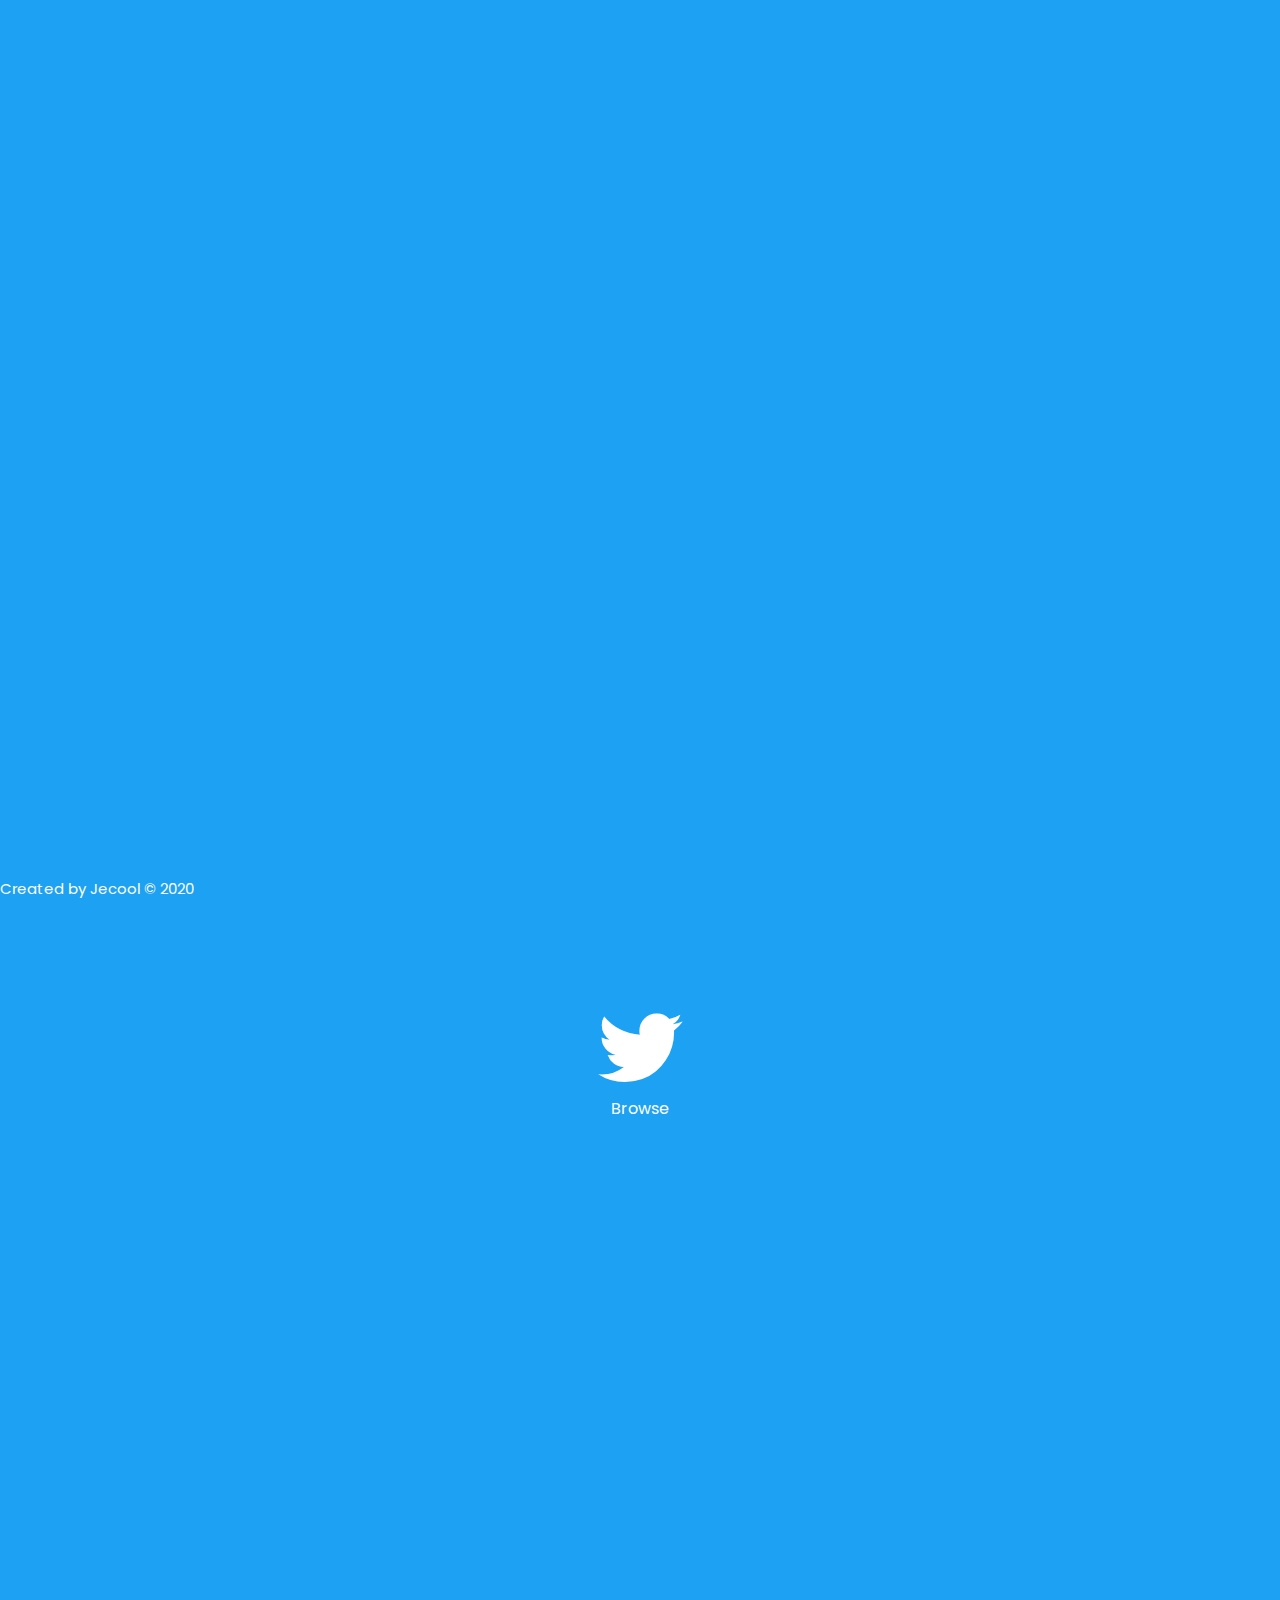
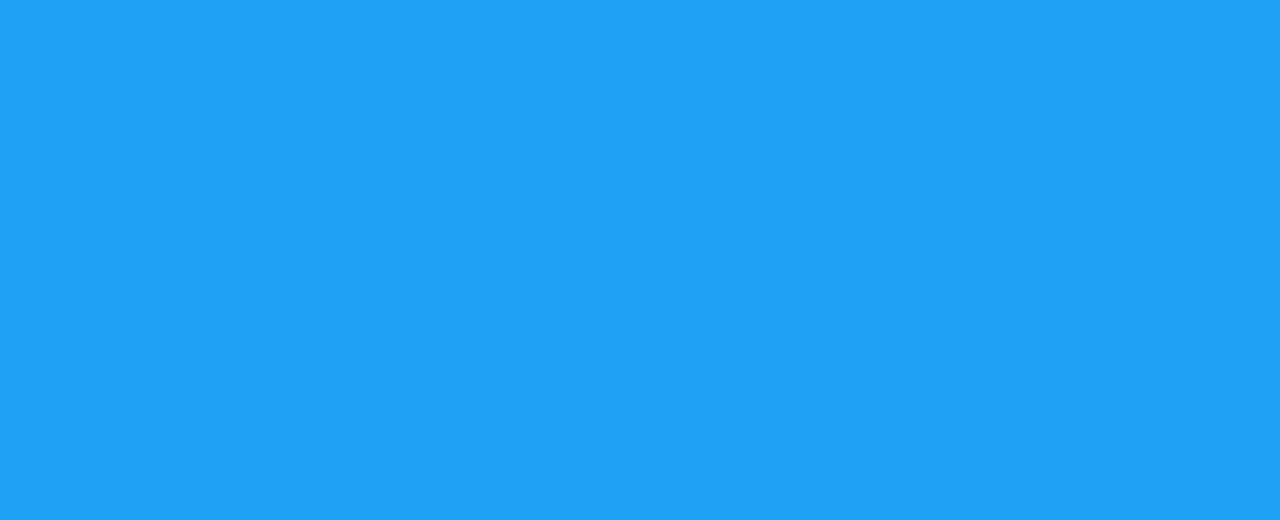
<file: index.html>
<!DOCTYPE html>
<html lang="en">
<head>
    <meta charset="UTF-8">
    <meta name="viewport" content="width=device-width, initial-scale=1.0">
    <title>Twitter Bird</title>
    <link rel="stylesheet" href="style.css">
    <link href="https://fonts.googleapis.com/css2?family=Poppins:wght@100&display=swap" rel="stylesheet">
    <link rel="stylesheet" href="https://stackpath.bootstrapcdn.com/font-awesome/4.7.0/css/font-awesome.min.css" integrity="sha384-wvfXpqpZZVQGK6TAh5PVlGOfQNHSoD2xbE+QkPxCAFlNEevoEH3Sl0sibVcOQVnN" crossorigin="anonymous">
</head>
<body>
    <div class="content">     
        <i class="fa fa-twitter fa-3x" aria-hidden="true"></i>    
        <a target="_blank" href="main.html">Browse</a>         
    </div>

    <footer>
        <p>Created by Jecool &copy; 2020</p>
    </footer>
</body>
</html>
</file>
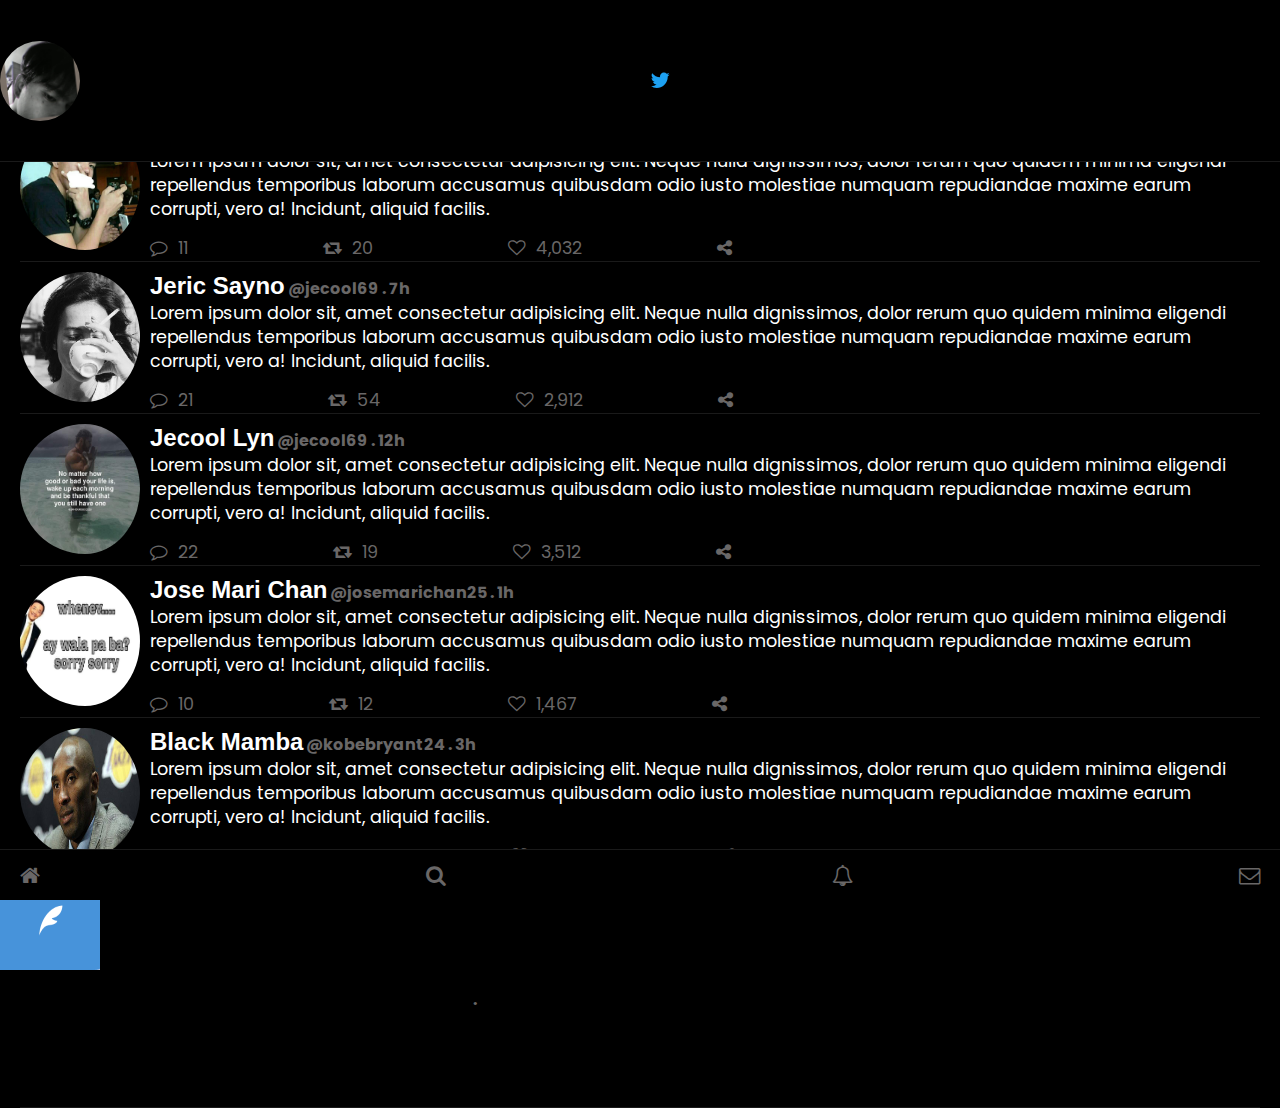
<file: main.html>
<!DOCTYPE html>
<html lang="en">
<head>
    <meta charset="UTF-8">
    <meta name="viewport" content="width=device-width, initial-scale=1.0">
    <title>Twitter UI | Jec Sayno</title>
    <link rel="stylesheet" href="/style2.css">
    <link rel="stylesheet" href="font/flaticon.css">
    <link href="https://fonts.googleapis.com/css2?family=Open+Sans+Condensed:wght@300&display=swap" rel="stylesheet">
    <link rel="stylesheet" href="https://stackpath.bootstrapcdn.com/font-awesome/4.7.0/css/font-awesome.min.css" integrity="sha384-wvfXpqpZZVQGK6TAh5PVlGOfQNHSoD2xbE+QkPxCAFlNEevoEH3Sl0sibVcOQVnN" crossorigin="anonymous">
</head>
<body>
     
    <header class="main-header">
      <div class="header-container">
        <img class="clicked" onclick="toggleMenu()" src="/image/jecool.jpg" alt="user">
        <i class="fa fa-twitter fa-lg" aria-hidden="true"></i>
        <i class="flaticon-shining"></i>
     </div>
    </header>

    

    <main class="main-content">
        <div class="main-container">
            <img src="/image/jec.jpg" alt="user">
            <h1><strong>Jec Sayno</strong> @jecool69 . <span>4h</span></h1>
            <p>Lorem ipsum dolor sit, amet consectetur adipisicing elit. Neque nulla dignissimos, dolor rerum quo quidem minima eligendi repellendus temporibus laborum accusamus quibusdam odio iusto molestiae numquam repudiandae maxime earum corrupti, vero a! Incidunt, aliquid facilis.</p>  
             <div class="main-links">    
              <p><a href="#"><i class="fa fa-comment-o" aria-hidden="true"></i></a>11</p>
              <p><a href="#"><i class="fa fa-retweet" aria-hidden="true"></i></a>20</p> 
              <p><a href="#"><i class="fa fa-heart-o" aria-hidden="true"></i></a>4,032</p> 
              <p id="share"><a href="#"><i class="fa fa-share-alt" aria-hidden="true"></i></a></p>
            </div> 
        </div>   

        <div class="main-container">
            <img src="/image/second.jpg" alt="user">
            <h1><strong>Jeric Sayno</strong> @jecool69 . <span>7h</span></h1>
            <p>Lorem ipsum dolor sit, amet consectetur adipisicing elit. Neque nulla dignissimos, dolor rerum quo quidem minima eligendi repellendus temporibus laborum accusamus quibusdam odio iusto molestiae numquam repudiandae maxime earum corrupti, vero a! Incidunt, aliquid facilis.</p>  
          <div class="main-links">    
            <p><a href="#"><i class="fa fa-comment-o" aria-hidden="true"></i></a>21</p>
            <p><a href="#"><i class="fa fa-retweet" aria-hidden="true"></i></a>54</p> 
            <p><a href="#"><i class="fa fa-heart-o" aria-hidden="true"></i></a>2,912</p> 
            <p><a href="#"><i class="fa fa-share-alt" aria-hidden="true"></i></a></p>
        </div>  
        </div>   

        <div class="main-container">
            <img src="/image/third.jpg" alt="user">
            <h1><strong>Jecool Lyn</strong> @jecool69 . <span>12h</span></h1>
            <p>Lorem ipsum dolor sit, amet consectetur adipisicing elit. Neque nulla dignissimos, dolor rerum quo quidem minima eligendi repellendus temporibus laborum accusamus quibusdam odio iusto molestiae numquam repudiandae maxime earum corrupti, vero a! Incidunt, aliquid facilis.</p>  
              <div class="main-links">       
            <p><a href="#"><i class="fa fa-comment-o" aria-hidden="true"></i></a>22</p>
            <p><a href="#"><i class="fa fa-retweet" aria-hidden="true"></i></a>19</p> 
            <p><a href="#"><i class="fa fa-heart-o" aria-hidden="true"></i></a>3,512</p> 
            <p><a href="#"><i class="fa fa-share-alt" aria-hidden="true"></i></a></p>
        </div>
        </div>   

        <div class="main-container">
            <img src="/image/fourth.jpg" alt="user">
            <h1><strong>Jose Mari Chan</strong> @josemarichan25 . <span>1h</span></h1>
            <p>Lorem ipsum dolor sit, amet consectetur adipisicing elit. Neque nulla dignissimos, dolor rerum quo quidem minima eligendi repellendus temporibus laborum accusamus quibusdam odio iusto molestiae numquam repudiandae maxime earum corrupti, vero a! Incidunt, aliquid facilis.</p>  
              <div class="main-links">     
            <p><a href="#"><i class="fa fa-comment-o" aria-hidden="true"></i></a>10</p>
            <p><a href="#"><i class="fa fa-retweet" aria-hidden="true"></i></a>12</p> 
            <p><a href="#"><i class="fa fa-heart-o" aria-hidden="true"></i></a>1,467</p> 
            <p><a href="#"><i class="fa fa-share-alt" aria-hidden="true"></i></a></p>
        </div>  
        </div>  
       
        <div class="main-container">
            <img src="/image/kobe.jpg" alt="user">
            <h1><strong>Black Mamba</strong> @kobebryant24 . <span>3h</span></h1>
            <p>Lorem ipsum dolor sit, amet consectetur adipisicing elit. Neque nulla dignissimos, dolor rerum quo quidem minima eligendi repellendus temporibus laborum accusamus quibusdam odio iusto molestiae numquam repudiandae maxime earum corrupti, vero a! Incidunt, aliquid facilis.</p>  
              <div class="main-links">      
            <p><a href="#"><i class="fa fa-comment-o" aria-hidden="true"></i></a>11</p>
            <p><a href="#"><i class="fa fa-retweet" aria-hidden="true"></i></a>45</p> 
            <p><a href="#"><i class="fa fa-heart-o" aria-hidden="true"></i></a>2,957</p> 
            <p><a href="#"><i class="fa fa-share-alt" aria-hidden="true"></i></a></p>
        </div> 
        </div> 

       
            <div class="flaticon-fixed">
              <a href="#"><img class="out" onclick="toggleMenu()" src="/image/artboard.png" alt=""></a>        
            </div>
        

        <div class="main-container">
            <div class="main-end">
                <h1>.</h1>
            </div>
       
    </div>
      
    </main>
   

    <footer>
        <div class="main-footer">
            <ul class="footer-links">
                <li><a href="#"><i class="fa fa-home fa-lg" aria-hidden="true"></i></a></li>
                <li><a href="#"><i class="fa fa-search fa-lg" aria-hidden="true"></i></a></li>
                <li><a href="#"><i class="fa fa-bell-o fa-lg" aria-hidden="true"></i></a></li>
                <li><a href="#"><i class="fa fa-envelope-o fa-lg" aria-hidden="true"></i></a></li>
            </ul>
          
        </div>
    </footer>

    <nav class="parent-nav">
        <div class="click-btn">
        <div class="main-nav">
            <img src="/image/jecool.jpg" alt="user">
            <h2>Jerc<i class="fa fa-lock fa-lg" aria-hidden="true"></i></h2>
            <h4>@jericsayno69</h4>
            <p><strong>16</strong>Following</p>
            <p><strong>16</strong>Followers</p>
        </div>
        <ul>
            <li id="user"><a href="#"><i class="fa fa-user" aria-hidden="true"></i>Profile</a></li>
            <li><a href="#"><i class="fa fa-list-alt" aria-hidden="true"></i>Lists</a></li>
            <li><a href="#"><i class="fa fa-commenting-o" aria-hidden="true"></i>Topics</a></li>
            <li><a href="#"><i class="fa fa-bookmark" aria-hidden="true"></i>Bookmarks</a></li>
            <li><a href="#"><i class="fa fa-bolt" aria-hidden="true"></i>Moments</a></li>
            <li><a href="#"><i class="fa fa-user-plus" aria-hidden="true"></i>Follower Request</a></li>         
        </ul>

        <div class="middle-nav">      
           <a id="settings" href="#">Settings and privacy</a>
           <a href="#">Help Center</a>
        </div>

        <div class="bottom-nav">
            <div class="bottom-links">
                <i class="fa fa-lightbulb-o fa-lg" aria-hidden="true"></i>
                <i class="fa fa-qrcode fa-lg" aria-hidden="true"></i>
            </div>
        </div>

    </div>

    </nav>
 

    <script src="app.js"></script>
        
</body>
</html>
</file>
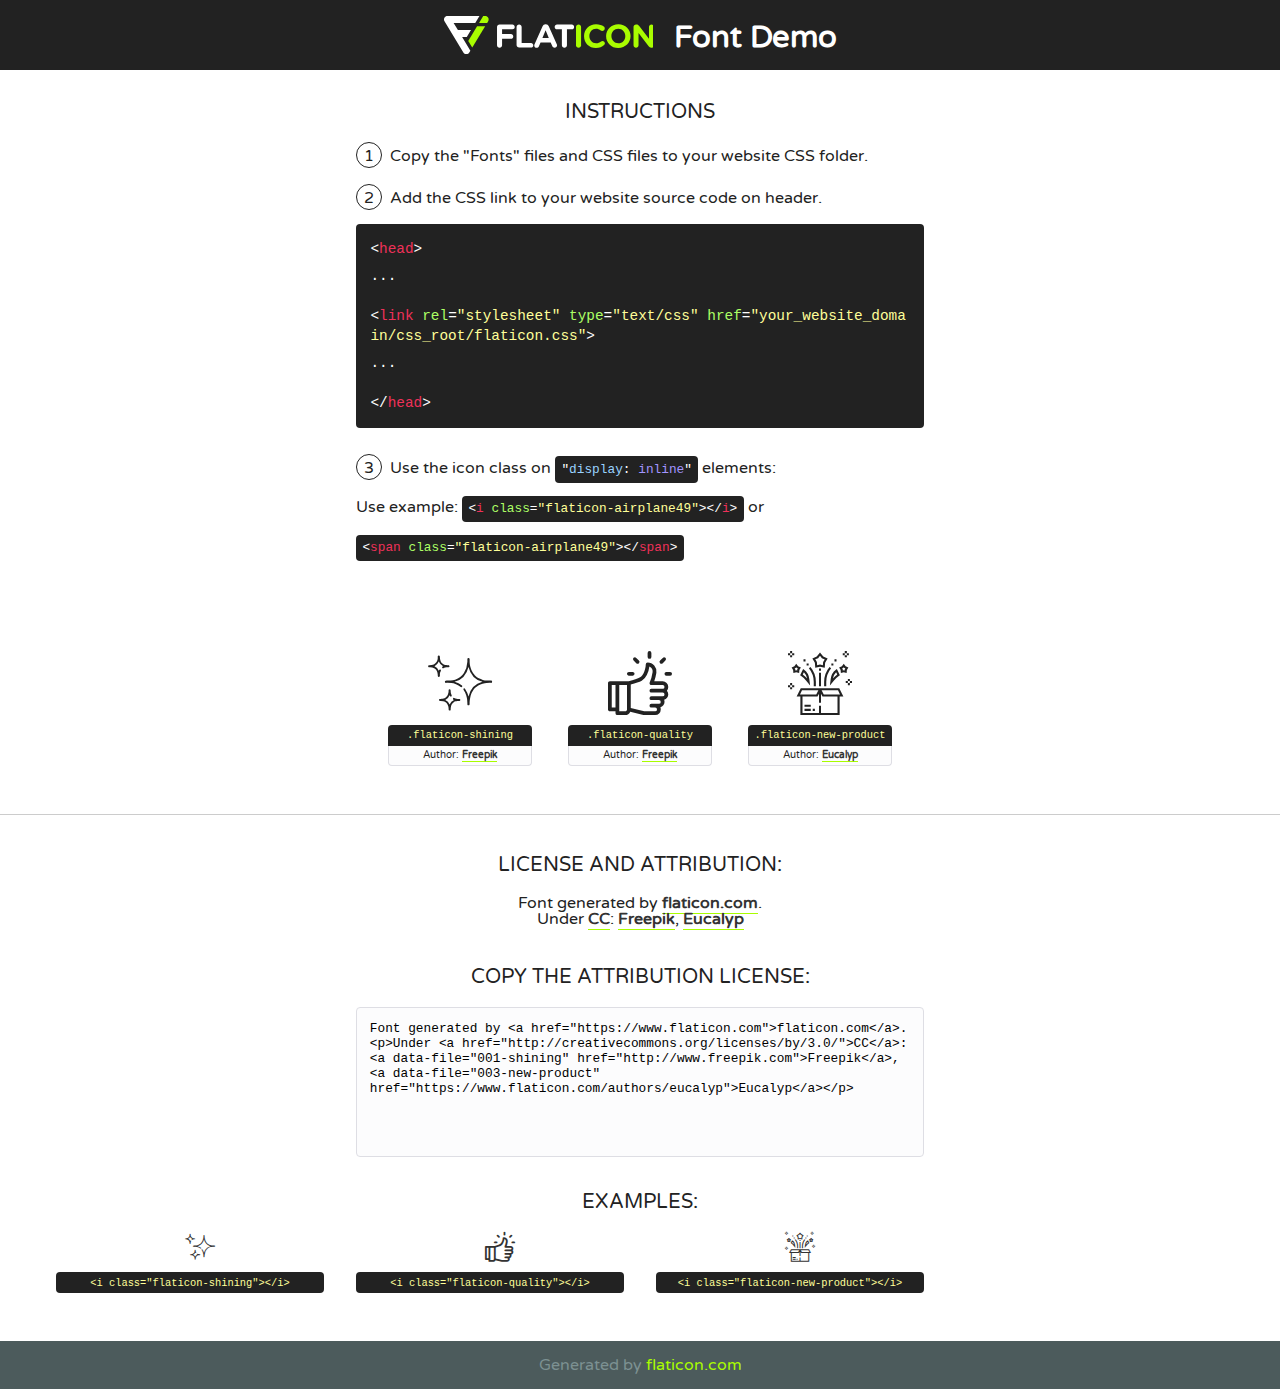
<file: font/flaticon.html>
<!DOCTYPE html>
<!--
  Flaticon icon font: Flaticon
  Creation date: 23/08/2020 12:39
-->
<html>
<!DOCTYPE html>
<html>

<head>
    <title>Flaticon WebFont</title>
    <link href="http://fonts.googleapis.com/css?family=Varela+Round" rel="stylesheet" type="text/css" />
    <link rel="stylesheet" type="text/css" href="flaticon.css">
    <meta charset="UTF-8">
    <style>
    html, body, div, span, applet, object, iframe,
    h1, h2, h3, h4, h5, h6, p, blockquote, pre,
    a, abbr, acronym, address, big, cite, code,
    del, dfn, em, img, ins, kbd, q, s, samp,
    small, strike, strong, sub, sup, tt, var,
    b, u, i, center,
    dl, dt, dd, ol, ul, li,
    fieldset, form, label, legend,
    table, caption, tbody, tfoot, thead, tr, th, td,
    article, aside, canvas, details, embed, 
    figure, figcaption, footer, header, hgroup, 
    menu, nav, output, ruby, section, summary,
    time, mark, audio, video {
        margin: 0;
        padding: 0;
        border: 0;
        font-size: 100%;
        font: inherit;
        vertical-align: baseline;
    }
    /* HTML5 display-role reset for older browsers */
    article, aside, details, figcaption, figure, 
    footer, header, hgroup, menu, nav, section {
        display: block;
    }
    body {
        line-height: 1;
    }
    ol, ul {
        list-style: none;
    }
    blockquote, q {
        quotes: none;
    }
    blockquote:before, blockquote:after,
    q:before, q:after {
        content: '';
        content: none;
    }
    table {
        border-collapse: collapse;
        border-spacing: 0;
    }
    body {
        font-family: 'Varela Round', Helvetica, Arial, sans-serif;
        font-size: 16px;
        color: #222;
    }
    a {
        color: #333;
        border-bottom: 1px solid #a9fd00;
        font-weight: bold;
        text-decoration: none;
    }
    * {
        -moz-box-sizing: border-box;
        -webkit-box-sizing: border-box;
        box-sizing: border-box;
        margin: 0;
        padding: 0;
    }
    [class^="flaticon-"]:before, [class*=" flaticon-"]:before, [class^="flaticon-"]:after, [class*=" flaticon-"]:after {
        font-family: Flaticon;
        font-size: 30px;
        font-style: normal;
        margin-left: 20px;
        color: #333;
    }
    .wrapper {
        max-width: 600px;
        margin: auto;
        padding: 0 1em;
    }
    .title {
        font-size: 1.25em;
        text-align: center;
        margin-bottom: 1em;
        text-transform: uppercase;
    }
    header {
        text-align: center;
        background-color: #222;
        color: #fff;
        padding: 1em;
    }
    header .logo {
        width: 210px;
        height: 38px;
        display: inline-block;
        vertical-align: middle;
        margin-right: 1em;
        border: none;
    }
    header strong {
        font-size: 1.95em;
        font-weight: bold;
        vertical-align: middle;
        margin-top: 5px;
        display: inline-block;
    }
    .demo {
        margin: 2em auto;
        line-height: 1.25em;
    }
    .demo ul li {
        margin-bottom: 1em;
    }
    .demo ul li .num {
        color: #222;
        border-radius: 20px;
        display: inline-block;
        width: 26px;
        padding: 3px;
        height: 26px;
        text-align: center;
        margin-right: 0.5em;
        border: 1px solid #222;
    }
    .demo ul li code {
        background-color: #222;
        border-radius: 4px;
        padding: 0.25em 0.5em;
        display: inline-block;
        color: #fff;
        font-family: Consolas,Monaco,Lucida Console,Liberation Mono,DejaVu Sans Mono,Bitstream Vera Sans Mono,Courier New, monospace;
        font-weight: lighter;
        margin-top: 1em;
        font-size: 0.8em;
        word-break: break-all;
    }
    .demo ul li code.big {
        padding: 1em;
        font-size: 0.9em;
    }
    .demo ul li code .red {
        color: #EF3159;
    }
    .demo ul li code .green {
        color: #ACFF65;
    }
    .demo ul li code .yellow {
        color: #FFFF99;
    }
    .demo ul li code .blue {
        color: #99D3FF;
    }
    .demo ul li code .purple {
        color: #A295FF;
    }
    .demo ul li code .dots {
        margin-top: 0.5em;
        display: block;
    }
    #glyphs {
        border-bottom: 1px solid #ccc;
        padding: 2em 0;
        text-align: center;
    }
    .glyph {
        display: inline-block;
        width: 9em;
        margin: 1em;
        text-align: center;
        vertical-align: top;
        background: #FFF;
    }
    .glyph .glyph-icon {
        padding: 10px;
        display: block;
        font-family:"Flaticon";
        font-size: 64px;
        line-height: 1;
    }
    .glyph .glyph-icon:before {
        font-size: 64px;
        color: #222;
        margin-left: 0;
    }
    .class-name {
        font-size: 0.65em;
        background-color: #222;
        color: #fff;
        border-radius: 4px 4px 0 0;
        padding: 0.5em;
        color: #FFFF99;
        font-family: Consolas,Monaco,Lucida Console,Liberation Mono,DejaVu Sans Mono,Bitstream Vera Sans Mono,Courier New, monospace;
    }
    .author-name {
        font-size: 0.6em;
        background-color: #fcfcfd;
        border: 1px solid #DEDEE4;
        border-top: 0;
        border-radius: 0 0 4px 4px;
        padding: 0.5em;
    }
    .class-name:last-child {
        font-size: 10px;
        color:#888;
    }
    .class-name:last-child a {
        font-size: 10px;
        color:#555;
    }
    .class-name:last-child a:hover {
        color:#a9fd00;
    }
    .glyph > input {
        display: block;
        width: 100px;
        margin: 5px auto;
        text-align: center;
        font-size: 12px;
        cursor: text;
    }
    .glyph > input.icon-input {
        font-family:"Flaticon";
        font-size: 16px;
        margin-bottom: 10px;
    }
    .attribution .title {
        margin-top: 2em;
    }
    .attribution textarea {
        background-color: #fcfcfd;
        padding: 1em;
        border: none;
        box-shadow: none;
        border: 1px solid #DEDEE4;
        border-radius: 4px;
        resize: none;
        width: 100%;
        height: 150px;
        font-size: 0.8em;
        font-family: Consolas,Monaco,Lucida Console,Liberation Mono,DejaVu Sans Mono,Bitstream Vera Sans Mono,Courier New, monospace;
        -webkit-appearance: none;
    }
    .iconsuse {
        margin: 2em auto;
        text-align: center;
        max-width: 1200px;
    }
    .iconsuse:after {
        content: '';
        display: table;
        clear: both;
    }
    .iconsuse .image {
        float: left;
        width: 25%;
        padding: 0 1em;
    }
    .iconsuse .image p {
        margin-bottom: 1em;
    }
    .iconsuse .image span {
        display: block;
        font-size: 0.65em;
        background-color: #222;
        color: #fff;
        border-radius: 4px;
        padding: 0.5em;
        color: #FFFF99;
        margin-top: 1em;
        font-family: Consolas,Monaco,Lucida Console,Liberation Mono,DejaVu Sans Mono,Bitstream Vera Sans Mono,Courier New, monospace;
    }
    #footer {
        text-align: center;
        background-color: #4C5B5C;
        color: #7c9192;
        padding: 1em;
    }
    #footer a {
        border: none;
        color: #a9fd00;
        font-weight: normal;
    }
    @media (max-width: 960px) {
        .iconsuse .image {
            width: 50%;
        }
    }
    @media (max-width: 560px) {
        .iconsuse .image {
            width: 100%;
        }
    }
    </style>
</head>

<body class="characters-off">

    <header>
        <a href="https://www.flaticon.com" target="_blank" class="logo">
            <svg version="1.1" xmlns="http://www.w3.org/2000/svg" xmlns:xlink="http://www.w3.org/1999/xlink" xmlns:a="http://ns.adobe.com/AdobeSVGViewerExtensions/3.0/" viewBox="0 0 560.875 102.036" enable-background="new 0 0 560.875 102.036" xml:space="preserve">
                <defs>
                </defs>
                <g>
                    <g class="letters">
                        <path fill="#ffffff" d="M141.596,29.675c0-3.777,2.985-6.767,6.764-6.767h34.438c3.426,0,6.15,2.728,6.15,6.15
                        c0,3.43-2.724,6.149-6.15,6.149h-27.674v13.091h23.719c3.429,0,6.151,2.724,6.151,6.15c0,3.43-2.723,6.149-6.151,6.149h-23.719
                        v17.574c0,3.773-2.986,6.761-6.764,6.761c-3.779,0-6.764-2.989-6.764-6.761V29.675z"></path>
                        <path fill="#ffffff" d="M193.844,29.149c0-3.781,2.985-6.767,6.764-6.767c3.776,0,6.763,2.985,6.763,6.767v42.957h25.039
                        c3.426,0,6.149,2.726,6.149,6.153c0,3.425-2.723,6.15-6.149,6.15h-31.802c-3.779,0-6.764-2.986-6.764-6.768V29.149z"></path>
                        <path fill="#ffffff" d="M241.891,75.71l21.438-48.407c1.492-3.341,4.215-5.357,7.906-5.357h0.792
                        c3.686,0,6.323,2.017,7.815,5.357l21.439,48.407c0.436,0.967,0.701,1.845,0.701,2.723c0,3.602-2.809,6.501-6.414,6.501
                        c-3.161,0-5.269-1.845-6.499-4.655l-4.132-9.661h-27.059l-4.301,10.102c-1.144,2.631-3.426,4.214-6.237,4.214
                        c-3.517,0-6.24-2.81-6.24-6.325C241.1,77.64,241.451,76.677,241.891,75.71z M279.932,58.666l-8.521-20.297l-8.526,20.297H279.932
                        z"></path>
                        <path fill="#ffffff" d="M314.864,35.387H301.86c-3.429,0-6.239-2.813-6.239-6.238c0-3.429,2.811-6.24,6.239-6.24h39.533
                        c3.426,0,6.237,2.811,6.237,6.24c0,3.425-2.811,6.238-6.237,6.238h-13.001v42.785c0,3.773-2.99,6.761-6.764,6.761
                        c-3.779,0-6.764-2.989-6.764-6.761V35.387z"></path>
                        <path fill="#A9FD00" d="M352.615,29.149c0-3.781,2.985-6.767,6.767-6.767c3.774,0,6.761,2.985,6.761,6.767v49.024
                        c0,3.773-2.987,6.761-6.761,6.761c-3.781,0-6.767-2.989-6.767-6.761V29.149z"></path>
                        <path fill="#A9FD00" d="M374.132,53.836v-0.179c0-17.481,13.178-31.801,32.065-31.801c9.22,0,15.459,2.458,20.557,6.238
                        c1.402,1.054,2.637,2.985,2.637,5.357c0,3.692-2.985,6.59-6.681,6.59c-1.845,0-3.071-0.702-4.044-1.319
                        c-3.776-2.813-7.729-4.393-12.562-4.393c-10.364,0-17.831,8.611-17.831,19.154v0.173c0,10.542,7.291,19.329,17.831,19.329
                        c5.715,0,9.492-1.756,13.359-4.834c1.049-0.874,2.458-1.491,4.039-1.491c3.429,0,6.325,2.813,6.325,6.236
                        c0,2.106-1.056,3.78-2.282,4.834c-5.539,4.834-12.036,7.733-21.878,7.733C387.572,85.464,374.132,71.493,374.132,53.836z"></path>
                        <path fill="#A9FD00" d="M433.009,53.836v-0.179c0-17.481,13.79-31.801,32.766-31.801c18.981,0,32.592,14.143,32.592,31.628v0.173
                        c0,17.483-13.785,31.807-32.769,31.807C446.625,85.464,433.009,71.32,433.009,53.836z M484.224,53.836v-0.179
                        c0-10.539-7.725-19.326-18.626-19.326c-10.893,0-18.449,8.611-18.449,19.154v0.173c0,10.542,7.73,19.329,18.626,19.329
                        C476.676,72.986,484.224,64.378,484.224,53.836z"></path>
                        <path fill="#A9FD00" d="M506.233,29.321c0-3.774,2.99-6.763,6.767-6.763h1.401c3.252,0,5.183,1.583,7.029,3.953l26.093,34.265
                        V29.059c0-3.692,2.99-6.677,6.681-6.677c3.683,0,6.671,2.985,6.671,6.677v48.934c0,3.78-2.987,6.765-6.764,6.765h-0.436
                        c-3.257,0-5.188-1.581-7.034-3.953l-27.056-35.492v32.944c0,3.687-2.985,6.676-6.678,6.676c-3.683,0-6.673-2.989-6.673-6.676
                        V29.321z"></path>
                    </g>
                    <g class="insignia">
                        <path fill="#ffffff" d="M48.372,56.137h12.517l11.156-18.537H37.186L25.688,18.539h57.825L94.668,0H9.271
                        C5.925,0,2.842,1.801,1.198,4.716c-1.644,2.907-1.593,6.482,0.134,9.343l50.38,83.501c1.678,2.781,4.689,4.476,7.938,4.476
                        c3.246,0,6.257-1.695,7.935-4.476l2.898-4.804L48.372,56.137z"></path>
                        <g class="i">
                            <path fill="#A9FD00" d="M93.575,18.539h0.031v0.004l21.652,0.004l2.705-4.488c1.727-2.861,1.778-6.436,0.133-9.343
                            C116.454,1.801,113.371,0,110.026,0h-5.294L93.575,18.539z"></path>
                            <polygon fill="#A9FD00" points="88.291,27.356 64.725,66.486 75.519,84.404 109.942,27.356"></polygon>
                        </g>
                    </g>
                </g>
            </svg>
        </a>
        <strong>Font Demo</strong>
    </header>


    <section class="demo wrapper">

        <p class="title">Instructions</p>

        <ul>
            <li>
                <span class="num">1</span>Copy the "Fonts" files and CSS files to your website CSS folder.
            </li>
            <li>
                <span class="num">2</span>Add the CSS link to your website source code on header.
                <code class="big">
                    &lt;<span class="red">head</span>&gt;
                    <br/><span class="dots">...</span>
                    <br/>&lt;<span class="red">link</span> <span class="green">rel</span>=<span class="yellow">"stylesheet"</span> <span class="green">type</span>=<span class="yellow">"text/css"</span> <span class="green">href</span>=<span class="yellow">"your_website_domain/css_root/flaticon.css"</span>&gt;
                    <br/><span class="dots">...</span>
                    <br/>&lt;/<span class="red">head</span>&gt;
                </code>
            </li>

            <li>
                <p>
                    <span class="num">3</span>Use the icon class on <code>"<span class="blue">display</span>:<span class="purple"> inline</span>"</code> elements:
                    <br />
                    Use example: <code>&lt;<span class="red">i</span> <span class="green">class</span>=<span class="yellow">&quot;flaticon-airplane49&quot;</span>&gt;&lt;/<span class="red">i</span>&gt;</code> or <code>&lt;<span class="red">span</span> <span class="green">class</span>=<span class="yellow">&quot;flaticon-airplane49&quot;</span>&gt;&lt;/<span class="red">span</span>&gt;</code>
            </li>
        </ul>

    </section>




   <section id="glyphs">          
    
      
        <div class="glyph"><div class="glyph-icon flaticon-shining"></div>
            <div class="class-name">.flaticon-shining</div>
            <div class="author-name">Author: <a data-file="001-shining" href="http://www.freepik.com">Freepik</a> </div> 
        </div>        
        
        <div class="glyph"><div class="glyph-icon flaticon-quality"></div>
            <div class="class-name">.flaticon-quality</div>
            <div class="author-name">Author: <a data-file="002-quality" href="http://www.freepik.com">Freepik</a> </div> 
        </div>        
        
        <div class="glyph"><div class="glyph-icon flaticon-new-product"></div>
            <div class="class-name">.flaticon-new-product</div>
            <div class="author-name">Author: <a data-file="003-new-product" href="https://www.flaticon.com/authors/eucalyp">Eucalyp</a> </div> 
        </div>        
        

    </section>



    <section class="attribution wrapper"   style="text-align:center;">

      <div class="title">License and attribution:</div><div class="attrDiv">Font generated by <a href="https://www.flaticon.com">flaticon.com</a>. <div><p>Under <a href="http://creativecommons.org/licenses/by/3.0/">CC</a>: <a data-file="001-shining" href="http://www.freepik.com">Freepik</a>, <a data-file="003-new-product" href="https://www.flaticon.com/authors/eucalyp">Eucalyp</a></p>  </div>
      </div>
      <div class="title">Copy the Attribution License:</div>

    <textarea onclick="this.focus();this.select();">Font generated by &lt;a href=&quot;https://www.flaticon.com&quot;&gt;flaticon.com&lt;/a&gt;. <p>Under <a href="http://creativecommons.org/licenses/by/3.0/">CC</a>: <a data-file="001-shining" href="http://www.freepik.com">Freepik</a>, <a data-file="003-new-product" href="https://www.flaticon.com/authors/eucalyp">Eucalyp</a></p>  
     </textarea>

    </section>

    <section class="iconsuse">

          <div class="title">Examples:</div>            
             
            <div class="image">
                <p>
                    <i class="glyph-icon flaticon-shining"></i> 
                    <span>&lt;i class=&quot;flaticon-shining&quot;&gt;&lt;/i&gt;</span>
                </p>
            </div>
            
            <div class="image">
                <p>
                    <i class="glyph-icon flaticon-quality"></i> 
                    <span>&lt;i class=&quot;flaticon-quality&quot;&gt;&lt;/i&gt;</span>
                </p>
            </div>
            
            <div class="image">
                <p>
                    <i class="glyph-icon flaticon-new-product"></i> 
                    <span>&lt;i class=&quot;flaticon-new-product&quot;&gt;&lt;/i&gt;</span>
                </p>
            </div>
                       
        </div>
                            
    </section>

<div id="footer">
    <div>Generated by <a href="https://www.flaticon.com">flaticon.com</a>
    </div>
</div>



</body>
</html>
</file>
<file: style.css>
*{
    margin: 0;
    padding: 0;
    box-sizing: border-box;
    overflow-y: hidden;
}
body {
    background-color: #1DA1F2;
    font-family: 'Poppins', sans-serif;
}

.content {
    width: 200px;
    height: 200px;
    margin: 75% auto;
    position: relative;
   
}
.content .fa{
    display: flex;
    justify-content: center;
    align-items: center;
    padding-top: 40px;
    color: white;
    font-size: 6rem;
}
.content a {
    text-decoration: none;
    color: white;
    display: flex;
    justify-content: center;
}
footer {
    position: absolute;
    bottom: 0;
}
.footer-container {
    display: inline-block;
}
footer p {
    color: white;
    font-size: 15px;
}
</file>
<file: style2.css>
@import url('https://fonts.googleapis.com/css2?family=Poppins&display=swap');
* {
    margin: 0;
    padding: 0;
    box-sizing: border-box;
    font-family: 'Poppins', sans-serif;
}

body {
    scroll-behavior: smooth;
    overflow-x: hidden;
} 


body img {
    width: 100px;
    height: 100px;
}

header .fa-twitter, .fa-cogs{
    color: #1DA1F2;
}

header {
    position: fixed;
    top: 0;
    width: 100%;
    height: 18vh;
    background: black;
    border-bottom: 1px solid rgba(255, 255,255, .1);
    transition: top 0.3s ease-in-out;
}

.header-container {
    display: flex;
    justify-content: space-between;
    align-items: center;
    width: 100%;
    height: 100%;
}

header img {
    width: 80px;
    height: 80px;
    border-radius: 50%;
}

nav {
    position: fixed;
    top: 0;
    width: 250px; 
    left: 0;
    background: black;
    padding-left: 15px; 
    cursor: pointer;
    display: none;
}

.parent-nav{
    display: none;

}

nav.active {
    width: 335px;
    display: block;
    
}
.click-btn {
    width: 100%;
    height: 100%;
}

nav .main-nav {
    border-bottom: 1px solid rgba(255, 255,255, .1);
}

.main-nav p {
    color:rgb(126, 126, 126);
    display: inline-block;
    padding: 15px 15px 15px 0;
    font-size: 13px;
}

.main-nav img {
    width: 80px;
    height: 80px;
    border-radius: 50%;
}

.main-nav p strong {
    padding: 3px;
    color: blanchedalmond;
}

.main-nav h2 {
    color:  blanchedalmond;
    padding: 5px 5px 0 0;
    font-size: 1.5rem;
    letter-spacing: 3px;
    pointer-events: none;
}

h2 .fa {
    padding: 5px;
}

.main-nav h4 {
    color: gray;
    font-size: 13px;
    
}
nav ul li {
    list-style: none;
}

nav ul a {
    display: block;
    height: 100%;
    width: 100%;
    font-size: 15px;
    line-height: 40px;
    text-decoration: none;
    color: white;
    box-sizing: border-box;      
}
nav ul a .fa {
    color: rgb(109, 107, 107);
}

nav ul a i {
    margin-right: 16px;
}

.middle-nav {
    border-top: 1px solid rgba(255, 255,255, .1);
    border-bottom: 1px solid rgba(255, 255,255, .1);
    padding-bottom: 50px;
}

/* .bottom-links .fa-lightbulb-o {
    position: absolute;
    left: 15px;
    bottom: 10px;  
}

.bottom-links .fa-qrcode {
    position: absolute;
    right: 13px;
    bottom: 10px;
}

.bottom-nav ul li {
    display: inline-block;
}

.bottom-nav ul li .fa {
    color: blue;
} */

.main-content {
    width: 100%;
    height: 100%;
    background: black;
    color: white;
    padding-top: 110px;
}
.main-container {
    margin: 10px 20px 0 20px;
    border-bottom: 1px solid rgba(255, 255,255, .1); 
}

.main-container img {
    width: 130px;
    height: 130px; 
    float: left;
    border-radius: 50%;
    padding-right: 10px;
}

.main-container h1 {
    font-size: 1rem; 
    color: rgb(105, 103, 103);   
}
.main-container h1 strong {
    font-size: 1.5rem;
    font-family: Arial, Helvetica, sans-serif;
    color: white;
    font-weight: bold;  
}
.main-container p {
    font-size: 1.1rem;
    line-height: 1.5rem;
}
.main-container a {
    color: rgb(105, 103, 103);
}
.main-container .main-links {
    display: inline-block;
    padding-top: 15px;
    color: rgb(105, 103, 103);
}
.main-container .main-links p {
    display: inline-block;
    margin-right: 131px;
}

.main-container .main-links .fa {
    margin-right: 10px;
}

/* .main-container .fa h4{
    display: inline-block;
    margin: 10px 18px 18px 18px; 
} */
.main-container .fa {
    margin-right: 110px;
}
.main-container .main-links .fa-heart-o:hover {
    color: red;
}

.main-container .main-end {
    width: 910px;
    height: 120px;
}

.main-container .main-end h1 {
    display: flex;
    justify-content: center;
    align-items: center;
}


footer {
  position: fixed;
  bottom: 0;
  width: 100%;
  background: black;
  border-top: 1px solid rgba(255, 255,255, .1);
}

.main-footer {
    width: 100%;
    height: 50px;
    display: flex;
    align-items: center;
    padding: 0 20px 0;
}

.footer-links {
    display: flex;
    justify-content: space-between;
    width: 100%;
    list-style: none;
}
.footer-links a {
    color: rgb(105, 103, 103);
}
.footer-links a:hover {
    color: #1DA1F2;
}

/* responsive */
/* 
@media only screen and (max-width: 780px) {
    * {
        overflow-x: hidden;
    }
    header {
        height: 13vh;      
    }
   .header-container {
       width: 768px;    
   }
   .main-content {
       padding-top: 130px;
       width: 100%;
       height: 100%;
   }
   .main-container img {
       width: 140px;
       height: 140px;
   }

   .main-container h1{
       font-size: 15px;
   }
   .main-container h1 strong {
      font-size: 1rem;
   }
   .main-container p {
       font-size: 16px;
       line-height: 1.4rem;     
   }
   .main-container .main-links {
       margin-right: 92px; 
   }
   .main-container .main-links a {
       padding: 10px 10px 0 0;
   }

   .main-container .main-links .fa {
        margin-right: 8px;
        margin-top: 10px;
   }
   .main-container .main-end {
       width: 768px;
       height: 100px;
   }

   footer {
       height: 8vh;
       display: flex;
       justify-content: center;
       align-items: center;
       font-size: 25px;
   }
   .main-nav h2 {
       font-size: 2rem;
   }
   .main-nav h4 {
       font-size: 1rem;
   }
   .main-nav p {
       font-size: 1.1rem;
   }
   nav ul a {
       font-size: 1.5rem;
   }   
} */

@media only screen and (max-width: 375px){
    * {
        overflow-x: hidden;
    }
  
    header {
        height: 10vh;
    }
    .header-container {
        width: 100%;      
    }

    .header-container img {
        width: 40px;
        height: 40px;
        margin-left: 15px;
    }
    .header-container .fa-twitter {
        font-size: 40px;
    }
    .header-container .flaticon-shining::before {
        font-size: 40px;
        color: #1DA1F2;
        padding-right: 20px;
    }
    .main-content {
        padding-top: 80px;
    }
    .main-container {
        margin: 10px 10px 0 10px;
        pointer-events: none;
    }
    .main-container h1 {
        font-family: 'Montserrat', sans-serif;
        font-weight: normal;
    }
    .main-container img {
        width: 80px;
        height: 65px;
    }
    .main-container p{
        line-height: 1rem;
        font-size: 13px;
       word-spacing: 5px;
       
    }
    .main-container .main-links {
        padding-top: 10px;
        margin-right: 0;
        margin-left: 80px;
        width: 100%;
    }
    .main-container h1 strong {
        font-size: 15px;
    }
    .main-container .main-links p {
         margin-right: 30px;
        font-size: 15px;     
    }
    .main-container .main-links a {
        margin-right: 8px;
        
    }
    .main-container .main-links .fa {
        margin-right: 0;
    }
    .main-links #share {
        margin: 0;
    }
    .main-container .main-end {
        width: 355px;
    }
    .main-container .flaticon-fixed {
        width: 355px;
        height: 100px;
    }
    .flaticon-fixed {
        position: fixed;
        bottom: 63px;
        right: 10px;
    }
    .back-image {
        background: white;
        border-radius: 50%;
        height: 62px;
    }
    .flaticon-fixed img {
        border-radius: 50%;
        background-color: #1DA1F2;
        width: 75px;
        height: 65px;
    }
    /* .main-container .flaticon-fixed img {
        float: right;
        position: fixed;
    } */
    footer {
        height: 60px;
    }
    .footer-links {
        height: 100%;
    }
    .main-footer .fa {
        line-height: 3rem;
        color:#888;
    }
    
    /* navigation */
    nav {
        height: 100%;
    }
    nav .main-nav {
        height: 25%;
       
    }
    .main-nav img {
        width: 60px;
        height: 60px;
    }
    .main-nav h2 {
        color: white;      
        font-size: 1.2rem;
    }
    .main-nav .fa {
        padding: 5px 0px 0px 2px;
    }
    .main-nav h4 {     
        font-size: 15px;
    }
    .main-nav p {
        overflow-y: hidden;
        padding: 15px 15px 0 0;
        font-size: 14px;
    }
    .main-nav p strong {
        color: white;
    }
    ul {
        height: 44%;
        overflow-y: hidden;
    }
    ul li a {
        font-size: 16px;
        line-height: 50px;
    }
    nav ul #user {
        padding-top: 10px;
    }
    nav ul a .fa {
        color: #657786;
    }
    .middle-nav {
        height: 24%;
    }
    .middle-nav a {
        text-decoration: none;
        color: white;
        display: block;
        font-size: 16px;
    }
    .middle-nav #settings {
        padding: 25px 0;
    }
    .bottom-nav {
        height: 7%;
    }
    .bottom-links {
        height: 100%;
    }
    .bottom-links .fa {
      color: #1DA1F2 ; 
      padding-top: 20px;
    }
    .bottom-links .fa-lightbulb-o {
        padding-right: 80%;
    }

}
</file>
<file: font/flaticon.css>
/*
  	Flaticon icon font: Flaticon
  	Creation date: 23/08/2020 12:39
  	*/

@font-face {
  font-family: "Flaticon";
  src: url("./Flaticon.eot");
  src: url("./Flaticon.eot?#iefix") format("embedded-opentype"),
       url("./Flaticon.woff2") format("woff2"),
       url("./Flaticon.woff") format("woff"),
       url("./Flaticon.ttf") format("truetype"),
       url("./Flaticon.svg#Flaticon") format("svg");
  font-weight: normal;
  font-style: normal;
}

@media screen and (-webkit-min-device-pixel-ratio:0) {
  @font-face {
    font-family: "Flaticon";
    src: url("./Flaticon.svg#Flaticon") format("svg");
  }
}

[class^="flaticon-"]:before, [class*=" flaticon-"]:before,
[class^="flaticon-"]:after, [class*=" flaticon-"]:after {   
  font-family: Flaticon;
        font-size: 20px;
font-style: normal;
margin-left: 20px;
}

.flaticon-shining:before { content: "\f100"; }
.flaticon-quality:before { content: "\f101"; }
.flaticon-new-product:before { content: "\f102"; }
</file>
